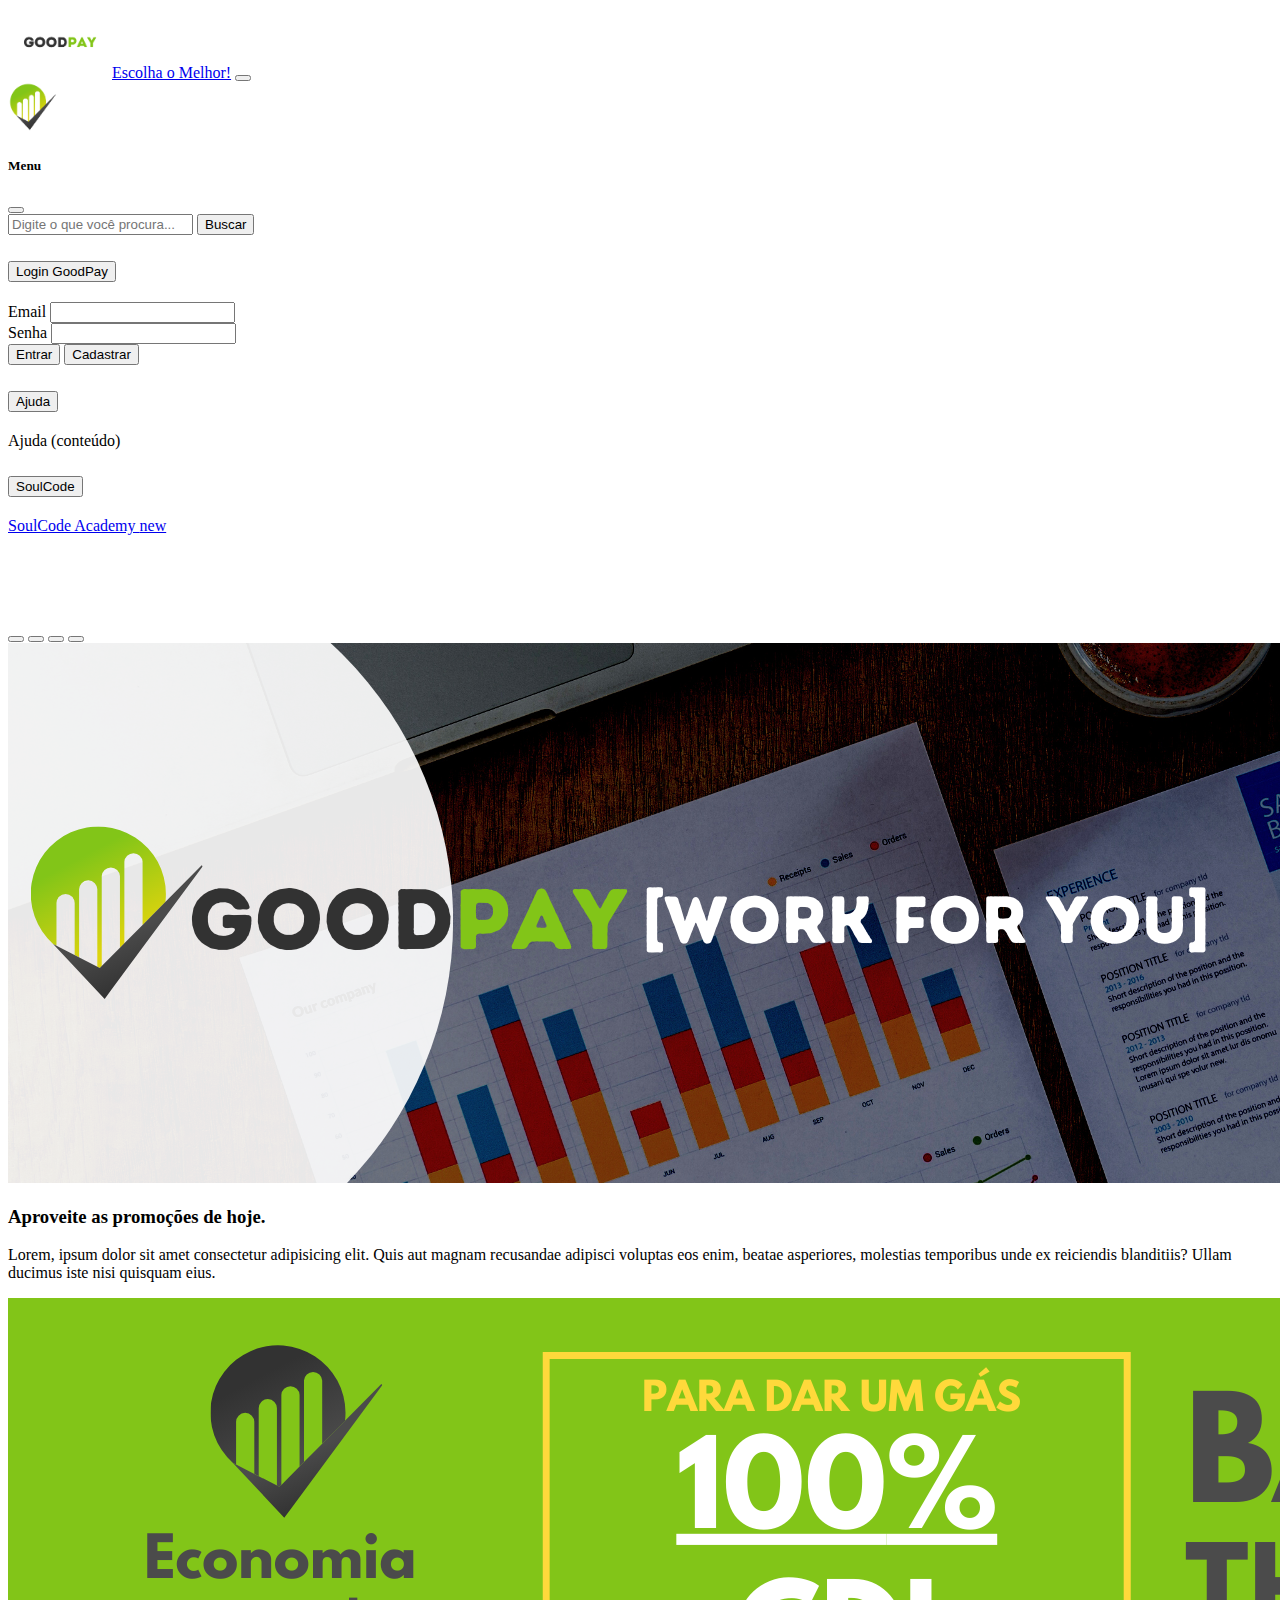
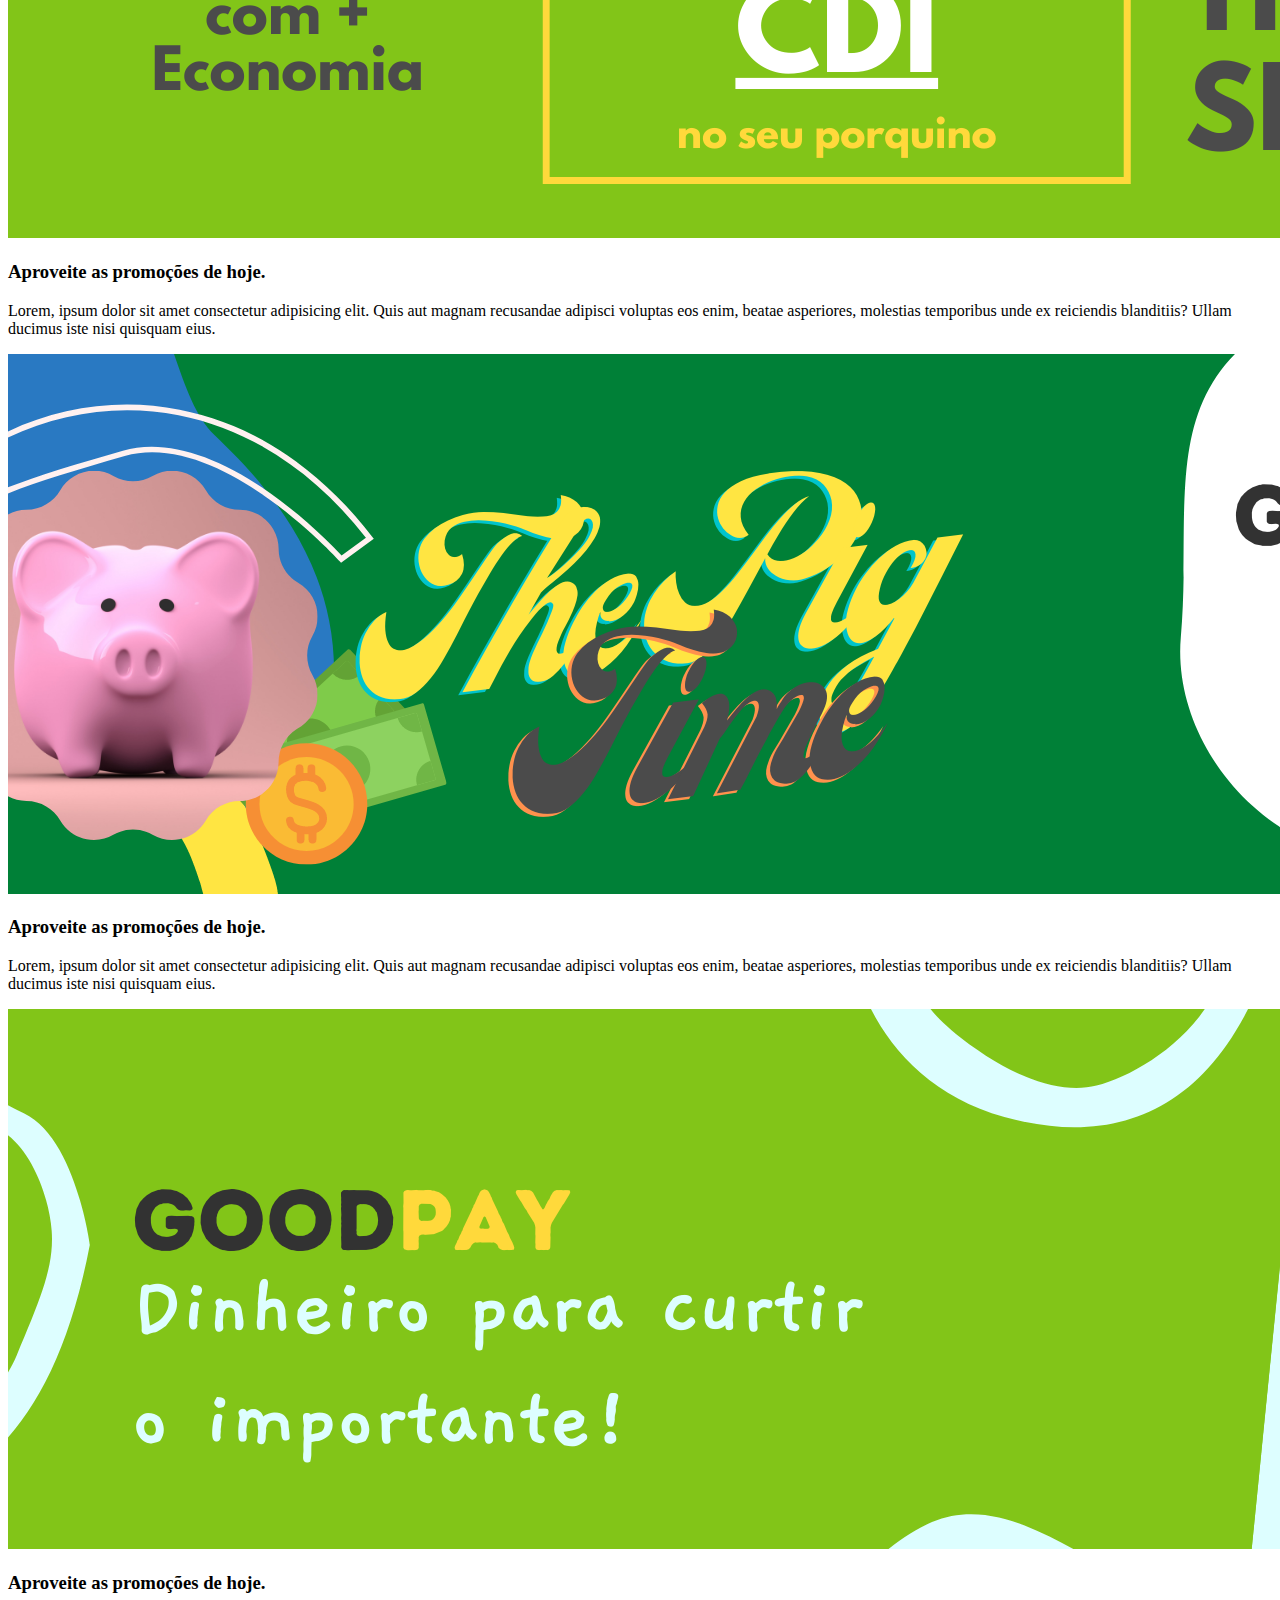
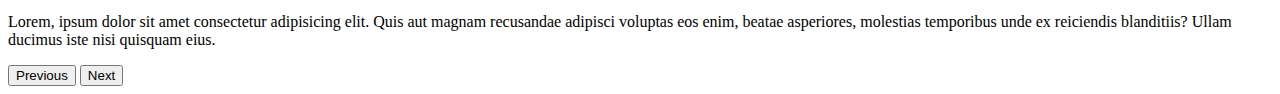
<file: index.html>
<!doctype html>
<html lang="pt-br">

<head>
  <meta charset="utf-8">
  <meta name="viewport" content="width=device-width, initial-scale=1">
  <title>GoodPay</title>
  <link href="https://cdn.jsdelivr.net/npm/bootstrap@5.3.0-alpha1/dist/css/bootstrap.min.css" rel="stylesheet"
    integrity="sha384-GLhlTQ8iRABdZLl6O3oVMWSktQOp6b7In1Zl3/Jr59b6EGGoI1aFkw7cmDA6j6gD" crossorigin="anonymous">
  <link rel="stylesheet" href="./style/style.css">
</head>

<body>
  <header>
    <!-- <Navbar> -->
    <nav class="navbar bg-body-tertiary fixed-top ">
      <div class="container-fluid">
        <img src="./image/logo/GoodPayBanner.png" alt="Logo banner" id="logo-header">
        <a class="navbar-brand" href="#">Escolha o Melhor!</a>
        <button class="navbar-toggler" type="button" data-bs-toggle="offcanvas" data-bs-target="#offcanvasNavbar"
          aria-controls="offcanvasNavbar">
          <span class="navbar-toggler-icon"></span>
        </button>
        <div class="offcanvas offcanvas-end" tabindex="-1" id="offcanvasNavbar" aria-labelledby="offcanvasNavbarLabel">
          <div class="offcanvas-header">
            <img src="./image/logo/GoodPay.png" alt="Logo">
            <h5 class="offcanvas-title" id="offcanvasNavbarLabel">Menu</h5>
            <button type="button" class="btn-close" data-bs-dismiss="offcanvas" aria-label="Close"></button>
          </div>
          <div class="offcanvas-body">
            <form class="d-flex mt-3" role="search">
              <input class="form-control me-2" type="search" placeholder="Digite o que você procura..."
                aria-label="Search">
              <button class="btn btn-outline-success" type="submit">Buscar</button>
            </form>
            <!-- <ACCORDION> -->
            <div class="accordion accordion-flush mt-3" id="accordionFlushExample">
              <div class="accordion-item">
                <h2 class="accordion-header" id="flush-headingOne">
                  <button class="accordion-button collapsed" type="button" data-bs-toggle="collapse"
                    data-bs-target="#flush-collapseOne" aria-expanded="false" aria-controls="flush-collapseOne">
                    Login GoodPay
                  </button>
                </h2>
                <div id="flush-collapseOne" class="accordion-collapse collapse" aria-labelledby="flush-headingOne"
                  data-bs-parent="#accordionFlushExample">
                  <div class="accordion-body">
                    <!-- FORM LOGIN - INICIO -->
                    <form>
                      <div class="input-group input-group-lg mb-3">
                        <span class="input-group-text" id="inputGroup-sizing-default">Email</span>
                        <input id="email" type="text" required class="form-control" aria-label="Sizing example input"
                          aria-describedby="inputGroup-sizing-default" />
                      </div>
                      <div class="input-group input-group-lg mb-3">
                        <span class="input-group-text" id="inputGroup-sizing-default">Senha</span>
                        <input id="senha" type="password" required class="form-control"
                          aria-label="Sizing example input" aria-describedby="inputGroup-sizing-default" />
                      </div>
                      <div class="d-grid gap-2">
                        <button id="btn-entrar" type="button" class="btn btn-outline-success">
                          Entrar
                        </button>
                        <button class="btn btn-outline-dark" type="button">
                          Cadastrar
                        </button>
                      </div>
                    </form>
                    <!-- FORM LOGIN - FIM-->
                  </div>
                </div>
                <div class="accordion-item">
                  <h2 class="accordion-header" id="flush-headingTwo">
                    <button class="accordion-button collapsed" type="button" data-bs-toggle="collapse"
                      data-bs-target="#flush-collapseTwo" aria-expanded="false" aria-controls="flush-collapseTwo">
                      Ajuda
                    </button>
                  </h2>
                  <div id="flush-collapseTwo" class="accordion-collapse collapse" aria-labelledby="flush-headingTwo"
                    data-bs-parent="#accordionFlushExample">
                    <div class="accordion-body">
                      Ajuda (conteúdo)
                    </div>
                  </div>
                  <div class="accordion-item">
                    <h2 class="accordion-header" id="flush-headingThree">
                      <button class="accordion-button collapsed" type="button" data-bs-toggle="collapse"
                        data-bs-target="#flush-collapseThree" aria-expanded="false" aria-controls="flush-collapseThree">
                        SoulCode
                      </button>
                    </h2>
                    <div id="flush-collapseThree" class="accordion-collapse collapse"
                      aria-labelledby="flush-headingThree" data-bs-parent="#accordionFlushExample">
                      <div class="accordion-body">
                        <a href="https://soulcode.com/" target="_blank"
                          class="btn btn-primary position-relative">SoulCode Academy
                          <!-- </BADGE> -->
                          <span
                            class="position-absolute top-0 start-100 translate-middle badge rounded-pill bg-danger ">new</span>
                          <span class="visually-hidden position-absolute"></span> </a>
                        <!-- </BADGE> -->
                      </div>
                    </div>
                  </div>
                </div>
                <!-- </ACCORDION> -->
              </div>
            </div>
          </div>
          <!-- </OFFCANVAS> -->
    </nav>
    <!-- </Navbar> -->
  </header>

  <main class="container">
    <!-- CAROUSEL - INICIO -->
    <div id="carouselExampleIndicators" class="carousel slide">
      <div class="carousel-indicators">
        <button type="button" data-bs-target="#carouselExampleIndicators" data-bs-slide-to="0" class="active"
          aria-current="true" aria-label="Slide 1"></button>
        <button type="button" data-bs-target="#carouselExampleIndicators" data-bs-slide-to="1"
          aria-label="Slide 2"></button>
        <button type="button" data-bs-target="#carouselExampleIndicators" data-bs-slide-to="2"
          aria-label="Slide 3"></button>
        <button type="button" data-bs-target="#carouselExampleIndicators" data-bs-slide-to="3"
          aria-label="Slide 4"></button>
      </div>
      <div class="carousel-inner">
        <div class="carousel-item active">
          <!-- CARD1 - INICIO -->
          <div class="card">
            <img src="./image/banner/BannerGoodPay.png" class="d-block w-100" alt="Banner Carousel">
            <div class="card-body">
              <h3 class="card-title">Aproveite as promoções de hoje.</h3>
              <p class="card-text">
                Lorem, ipsum dolor sit amet consectetur adipisicing elit. Quis aut magnam recusandae adipisci voluptas
                eos enim, beatae asperiores, molestias temporibus unde ex reiciendis blanditiis? Ullam ducimus iste nisi
                quisquam eius.
              </p>
            </div>
          </div>
          <!-- CARD1 - FIM -->
        </div>
        <div class="carousel-item">
          <!-- CARD2 - INICIO -->
          <div class="card">
            <img src="./image/banner/BannerGoodPay2.png" class="d-block w-100" alt="Banner Carousel">
            <div class="card-body">
              <h3 class="card-title">Aproveite as promoções de hoje.</h3>
              <p class="card-text">
                Lorem, ipsum dolor sit amet consectetur adipisicing elit. Quis aut magnam recusandae adipisci voluptas
                eos enim, beatae asperiores, molestias temporibus unde ex reiciendis blanditiis? Ullam ducimus iste nisi
                quisquam eius.
              </p>
            </div>
          </div>
          <!-- CARD2 - FIM -->
        </div>
        <div class="carousel-item">
          <!-- CARD3 - INICIO -->
          <div class="card">
            <img src="./image/banner/BannerGoodPay3.png" class="d-block w-100" alt="Banner Carousel">
            <div class="card-body">
              <h3 class="card-title">Aproveite as promoções de hoje.</h3>
              <p class="card-text">
                Lorem, ipsum dolor sit amet consectetur adipisicing elit. Quis aut magnam recusandae adipisci voluptas
                eos enim, beatae asperiores, molestias temporibus unde ex reiciendis blanditiis? Ullam ducimus iste nisi
                quisquam eius.
              </p>
            </div>
          </div>
          <!-- CARD3 - FIM -->
        </div>
        <div class="carousel-item">
          <!-- CARD4 - INICIO -->
          <div class="card">
            <img src="./image/banner/BannerGoodPay4.png" class="d-block w-100" alt="Banner Carousel">
            <div class="card-body">
              <h3 class="card-title">Aproveite as promoções de hoje.</h3>
              <p class="card-text">
                Lorem, ipsum dolor sit amet consectetur adipisicing elit. Quis aut magnam recusandae adipisci voluptas
                eos enim, beatae asperiores, molestias temporibus unde ex reiciendis blanditiis? Ullam ducimus iste nisi
                quisquam eius.
              </p>
            </div>
          </div>
          <!-- CARD4 - FIM -->
        </div>
      </div>
      <button class="carousel-control-prev" type="button" data-bs-target="#carouselExampleIndicators"
        data-bs-slide="prev">
        <span class="carousel-control-prev-icon" aria-hidden="true"></span>
        <span class="visually-hidden">Previous</span>
      </button>
      <button class="carousel-control-next" type="button" data-bs-target="#carouselExampleIndicators"
        data-bs-slide="next">
        <span class="carousel-control-next-icon" aria-hidden="true"></span>
        <span class="visually-hidden">Next</span>
      </button>
    </div>
    <!-- <CAROUSEL> -->
  </main>


  <script src="https://cdn.jsdelivr.net/npm/bootstrap@5.3.0-alpha1/dist/js/bootstrap.bundle.min.js"
    integrity="sha384-w76AqPfDkMBDXo30jS1Sgez6pr3x5MlQ1ZAGC+nuZB+EYdgRZgiwxhTBTkF7CXvN"
    crossorigin="anonymous"></script>
  <script src="script/main.js"></script>
</body>

</html>
</file>
<file: style/style.css>
#logo-header {
  width: 100px;
  height: 70px;
}

.offcanvas-header img {
  width: 50px;
  height: 50px;
}

main {
  margin-top: 90px;
}

.carousel-indicators {
  bottom: none !important;
  margin-bottom: none !important;
  top: 0;
  margin-top: 1rem;
}
</file>
